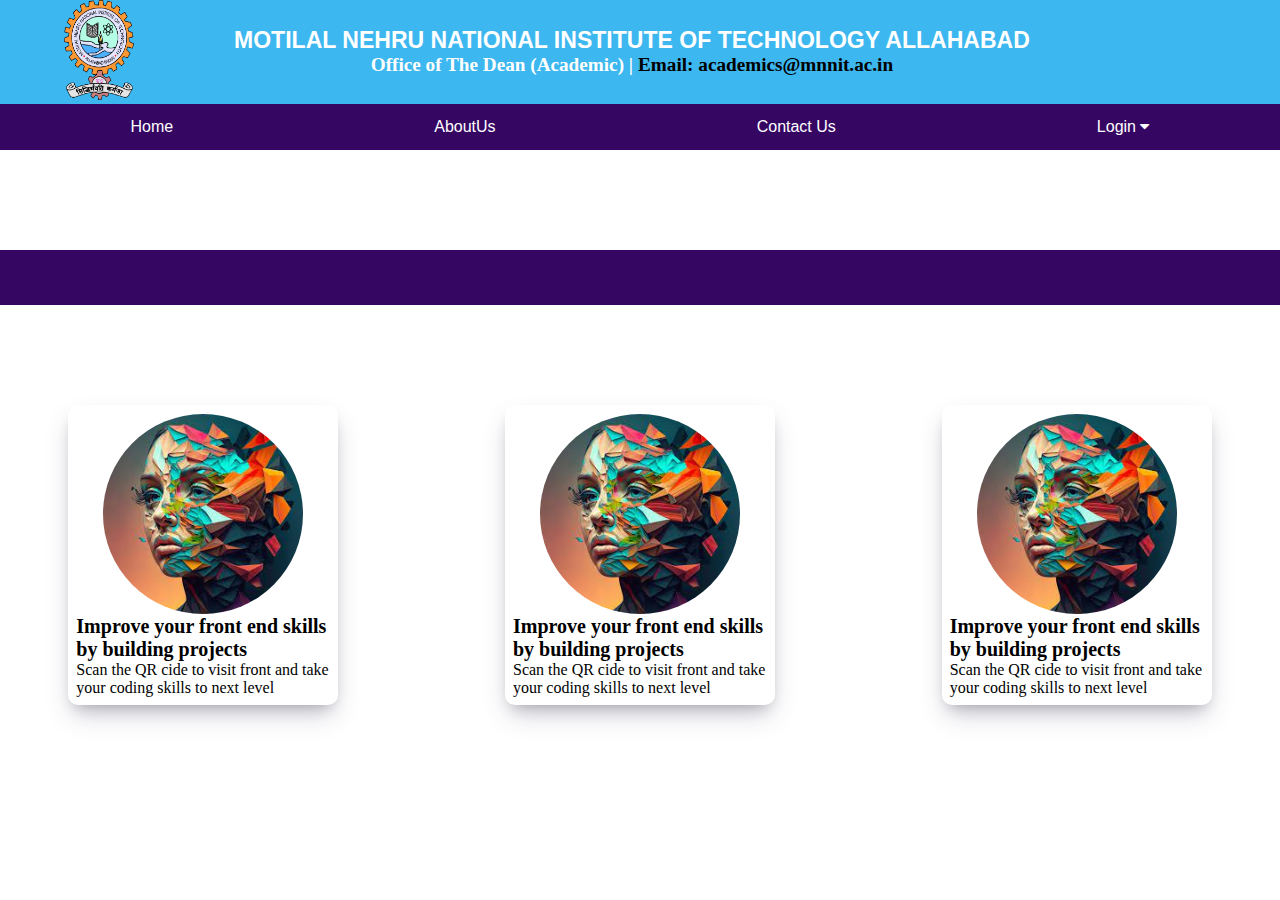
<file: frontend/index/index.html>
<!DOCTYPE html>
<html lang="en">
<head>
    <meta charset="UTF-8">
    <meta name="viewport" content="width=device-width, initial-scale=1.0">
    <link rel="stylesheet" href="https://cdnjs.cloudflare.com/ajax/libs/font-awesome/4.7.0/css/font-awesome.min.css">
    <title>Document</title>
    <link rel="stylesheet" href="index.css">
    <style> 
        .main { 
            margin-top: 100px;
            text-align: center; 
            height:55px;
            background-color: rgb(54, 6, 99); 
        } 
  
        .marq { 
           padding-top: 10px;
           padding-bottom: 10px;
        } 
  
        .text { 
            font-size: 36px; 
            font-weight: bold; 
            text-align: center;
            color: white; 
           padding-bottom: 10px;
        } 

        .profile{
            margin-top:100px;
            background-color:white;
            display:flex;
            flex-direction: row;
            flex-wrap: wrap;
            justify-content:space-around;
            align-items: center;
            gap:30px;
        }
        .box{
            height:300px;
            width:270px;
            
            overflow: hidden;
            border-radius: 10px;
            background-color: white;
            display:flex;
            
            box-shadow: rgba(50, 50, 93, 0.25) 0px 13px 27px -5px, rgba(0, 0, 0, 0.3) 0px 8px 16px -8px;
            flex-direction: column;
            padding:8px;
            
        }
        .box img{
            height:200px;
            width: 200px;
            margin: auto;
            border-radius:300px;
            
        }
        .box h2{
            font-size: 20px;
            
        }
        footer{
            margin-top:200px;
            width: 100vw;
            height: 100px;
            color:white;
            padding-top:10px;
            font-size:20px;
            align-items: center;
            text-align: center;
            background-color:rgb(54, 6, 99) ;
        }
        
    </style> 
</head>
<body>
         <div class="container">
           <header>
                  <div class="header">
                    <div class="logo">
                    <a href="index.html"><img src="MNNIT.png" alt="MNNIT.png"></a>
                    </div>
                    <div clas="name">
                      <div class="college_name">MOTILAL NEHRU NATIONAL INSTITUTE OF TECHNOLOGY ALLAHABAD</div>
                     <div class="inner_name">
                     <div id="dean_office">Office of The Dean (Academic) |</div> 
                     <div id="mail">Email: academics@mnnit.ac.in</div>
                    </div>
                  </div>
                  <div></div>
            </header>
            
            <div class="navbar">
                <a href="#home">Home</a>
                <a href="#about">AboutUs</a>
                <a href="#">Contact Us</a>
                <div class="dropdown">
                <button class="dropbtn" onclick="myFunction()">Login
                  <i class="fa fa-caret-down"></i>
                </button>
                <div class="dropdown-content" id="myDropdown">
                  <a href="#">Teachers</a>
                  <a href="#">Students</a>
                  
                </div>
                </div> 

               
              </div>

              <!-- <div class="navbar2">
        
                <div class="dropdown2">
                <button class="dropbtn2" onclick="myFunction()"><img src="main-menu.png" alt="main-menu.png" id="menubtn">
                  <i class="fa fa-caret-down"></i>
                </button>
                <div class="dropdown-content2" id="myDropdown2">
                  <a href="#">Link 1</a>
                  <a href="#">Link 2</a>
                  <a href="#">Link 3</a>
                </div>
                </div> 
        
               
              </div>  -->

              <!-- <div class="menuicon">
                <button class="menu"> <img src="main-menu.png" alt="main-menu.png" id="menubtn"></button>
                
            </div> -->
                

            <div class="main"> 
                <marquee class="marq" direction="left" loop=""> 
                    <div class="text"> 
                        Generate TimeTable
                    </div>  
                </marquee> 
            </div>


            <div class="profile">
                <div class="box">
                    
                    <img src="download1.jpg" alt="download2.jpg">
                    
                    <h2>Improve your front end skills by building projects</h2>
                     <p>Scan the QR cide to visit front and take your coding skills to next level</p>
                </div>
                <div class="box">
                    
                    <img src="download1.jpg" alt="download2.jpg">
                    
                    <h2>Improve your front end skills by building projects</h2>
                     <p>Scan the QR cide to visit front and take your coding skills to next level</p>
                </div>
                <div class="box">
                    
                    <img src="download1.jpg" alt="download2.jpg">
                    
                    <h2>Improve your front end skills by building projects</h2>
                     <p>Scan the QR cide to visit front and take your coding skills to next level</p>
                </div>
            </div>
            

            <footer>
                <div class="footer_info">
                    Lorem ipsum dolor sit amet consectetur adipisicing elit. Nostrum animi iusto asperiores commodi, similique accusamus necessitatibus. Tempore mollitia animi quo, velit id voluptates facilis facere.
                </div>
            </footer>
        </div>

        <script src="index.js"></script>
</body>
</html>
</file>
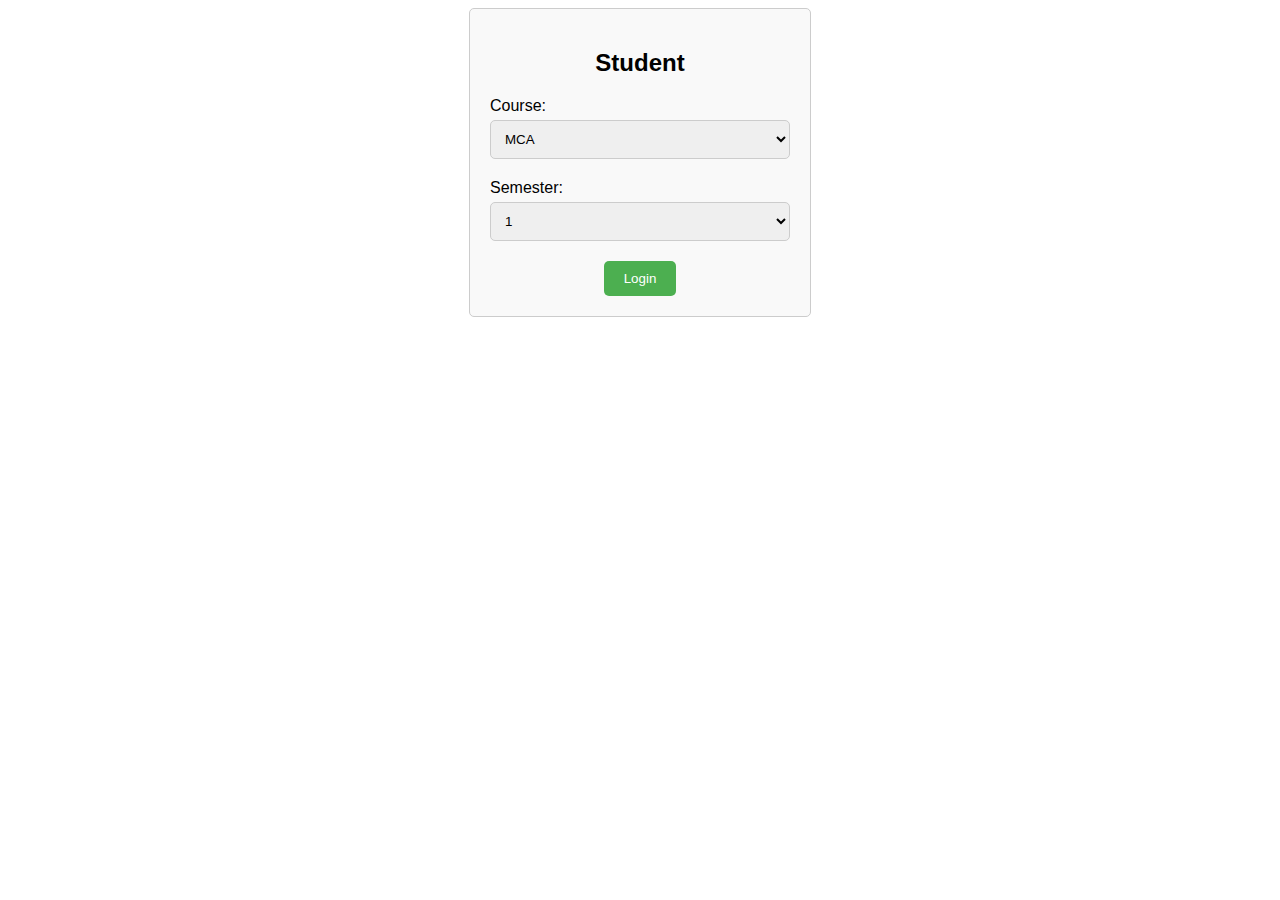
<file: frontend/sudent.html>
<!DOCTYPE html>
<html lang="en">
<head>
<meta charset="UTF-8">
<meta name="viewport" content="width=device-width, initial-scale=1.0">
<title>Student Login</title>
<style>
  body {
    font-family: Arial, sans-serif;
  }
  .container {
    width: 300px;
    margin: 0 auto;
    padding: 20px;
    border: 1px solid #ccc;
    border-radius: 5px;
    background-color: #f9f9f9;
  }
  .form-group {
    margin-bottom: 20px;
  }
  label {
    display: block;
    margin-bottom: 5px;
  }
  select {
    width: 100%;
    padding: 10px;
    border: 1px solid #ccc;
    border-radius: 5px;
  }
  button {
    padding: 10px 20px;
    background-color: #4caf50;
    color: #fff;
    border: none;
    border-radius: 5px;
    cursor: pointer;
  }
  button:hover {
    background-color: #45a049;
  }
</style>
</head>
<body>
<div class="container">
  <h2><center>Student</center></h2>
  <div class="form-group">
    <label for="course">Course:</label>
    <select id="course">
      <option value="MCA">MCA</option>
      <option value="Btech">Btech</option>
      <option value="Mtech">Mtech</option>
      <!-- Add more options as needed -->
    </select>
  </div>
  <div class="form-group">
    <label for="semester">Semester:</label>
    <select id="semester">
      <option value="1">1</option>
      <option value="2">2</option>
      <option value="3">3</option>
      <option value="4">4</option>
      <option value="5">5</option>
      <option value="6">6</option>
      <option value="7">7</option>
      <option value="8">8</option>
      <!-- Add more options as needed -->
    </select>
  </div>
  <center><button onclick="login()">Login</button></center>
</div>

<script>
  function login() {
    var course = document.getElementById("course").value;
    var semester = document.getElementById("semester").value;
    // Here you can add your login logic, such as validating credentials and redirecting the user
    // For now, let's just display selected course and semester
    alert("Selected Course: " + course + "\nSelected Semester: " + semester);
  }
</script>
</body>
</html>
</file>
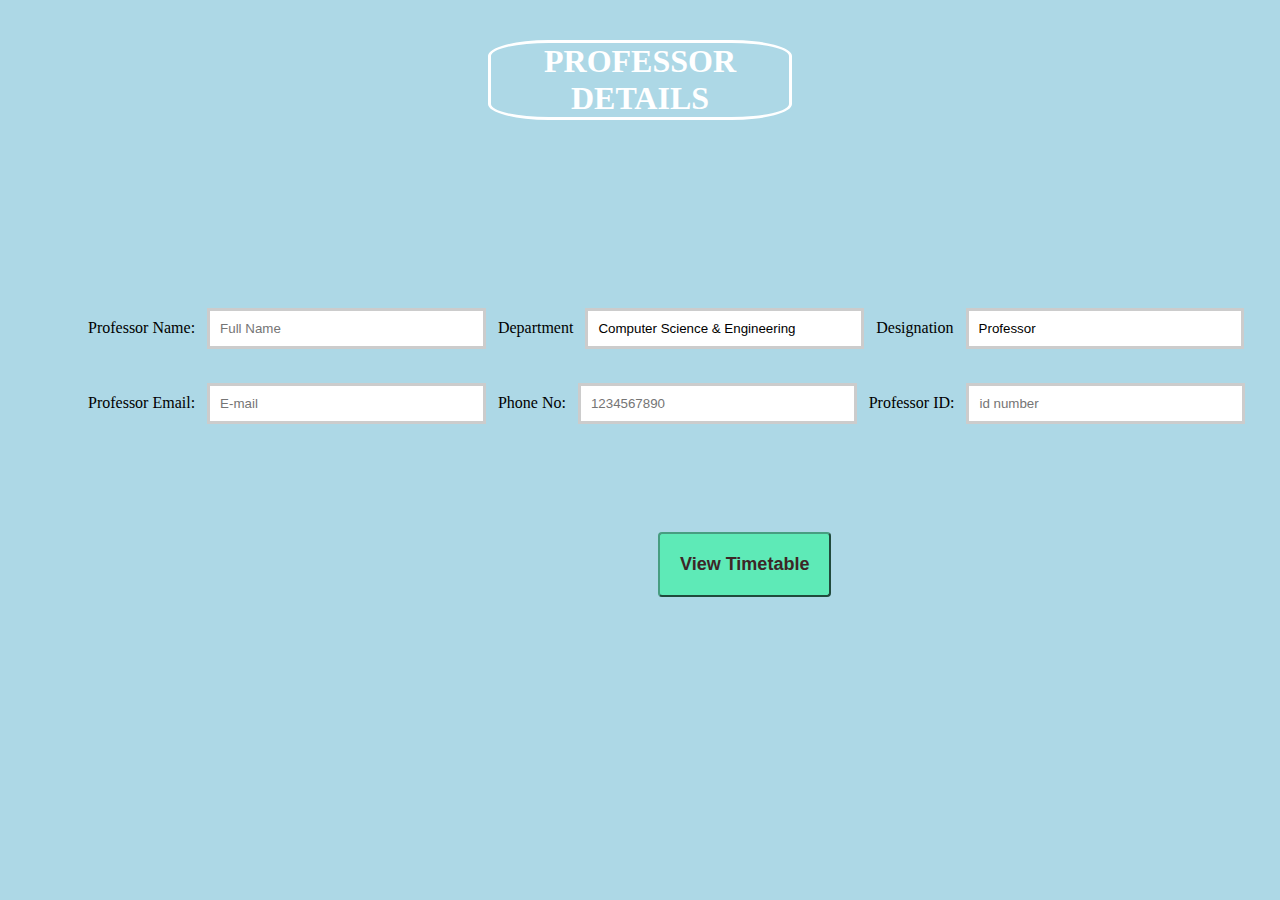
<file: frontend/teacher_details.html>
<!DOCTYPE html>
<html lang="en">
<head>
    <meta charset="UTF-8">
    <meta name="viewport" content="width=device-width, initial-scale=1.0">
    <title>Document</title>
    <link rel="stylesheet" href="prof.css" type="text/css">
</head>
<body>
    <h1>PROFESSOR DETAILS</h1>
    <div class="detail">
        <label for="name">Professor Name:</label>
        <input type="text" id="profname" name="profname" placeholder="Full Name">
        <label for="department">Department</label>
        <input type="text" value="Computer Science & Engineering">
        <label for="designation">Designation</label>
        <input type="text" value="Professor"><br><br>
        <label for="email">Professor Email:</label>
        <input type="email" id="email" name="email" placeholder="E-mail">
        <label for="contact">Phone No:</label>
        <input type="number" id="number" placeholder="1234567890" pattern="+91-[0-9]{10}">
        <label for="Pid">Professor ID:</label>
        <input type="number" id="pid" name="professor id" placeholder="id number"><br>
    </div>
    <div class="btn">
        <button type="button" class="button button1">View Timetable</button>
    </div>
    
</body>
</html>
</file>
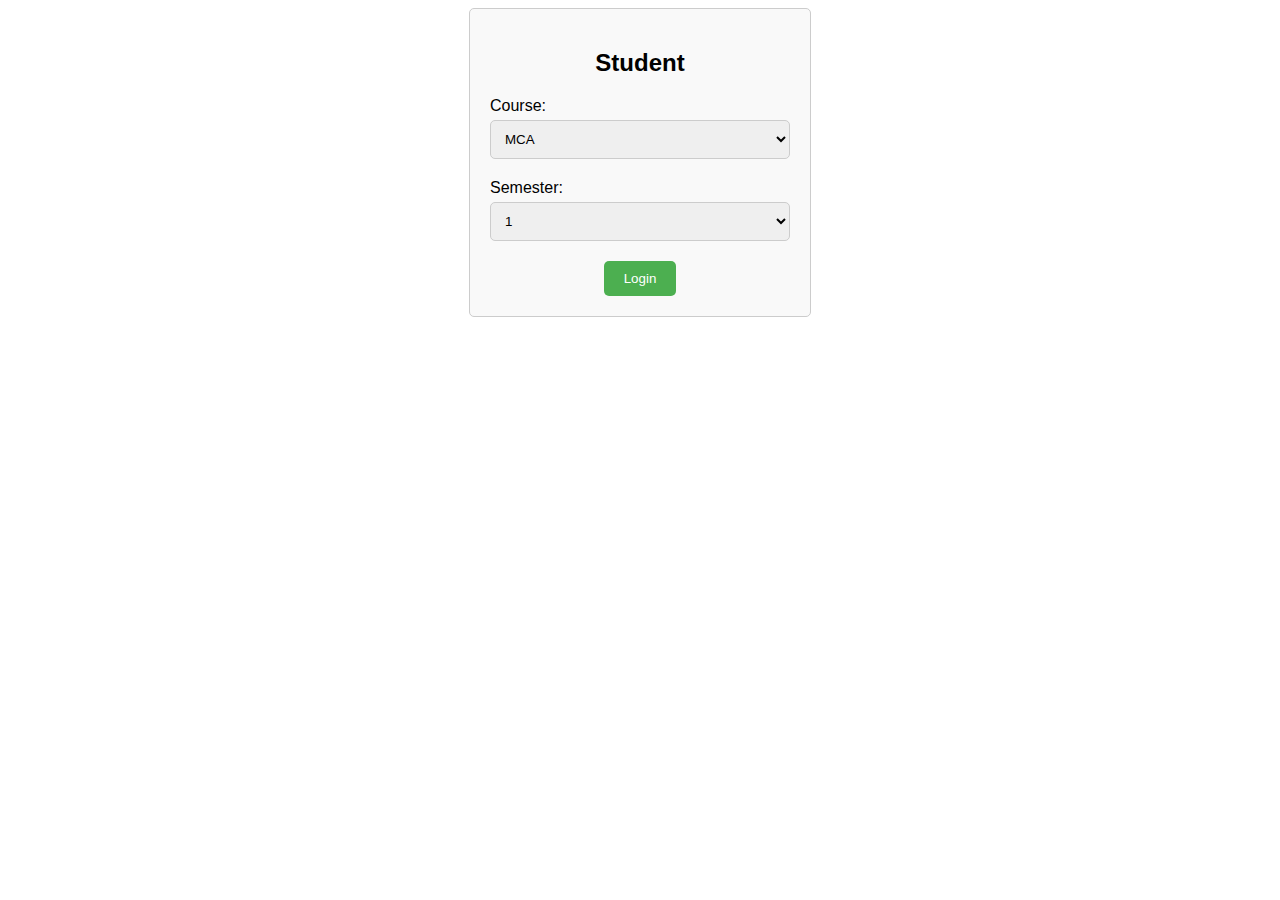
<file: frontend/student/student.html>
<!DOCTYPE html>
<html lang="en">
<head>
<meta charset="UTF-8">
<meta name="viewport" content="width=device-width, initial-scale=1.0">
<link rel="stylesheet" href="student.css">
<title>Student Login</title>
</head>
<body>
<div class="container">
  <h2><center>Student</center></h2>
  <div class="form-group">
    <label for="course">Course:</label>
    <select id="course">
      <option value="MCA">MCA</option>
      <option value="Btech">Btech</option>
      <option value="Mtech">Mtech</option>
      <!-- Add more options as needed -->
    </select>
  </div>
  <div class="form-group">
    <label for="semester">Semester:</label>
    <select id="semester">
      <option value="1">1</option>
      <option value="2">2</option>
      <option value="3">3</option>
      <option value="4">4</option>
      <option value="5">5</option>
      <option value="6">6</option>
      <option value="7">7</option>
      <option value="8">8</option>
      <!-- Add more options as needed -->
    </select>
  </div>
  <center><button onclick="login()">Login</button></center>
</div>
<script src="student.js"></script>
</body>
</html>
</file>
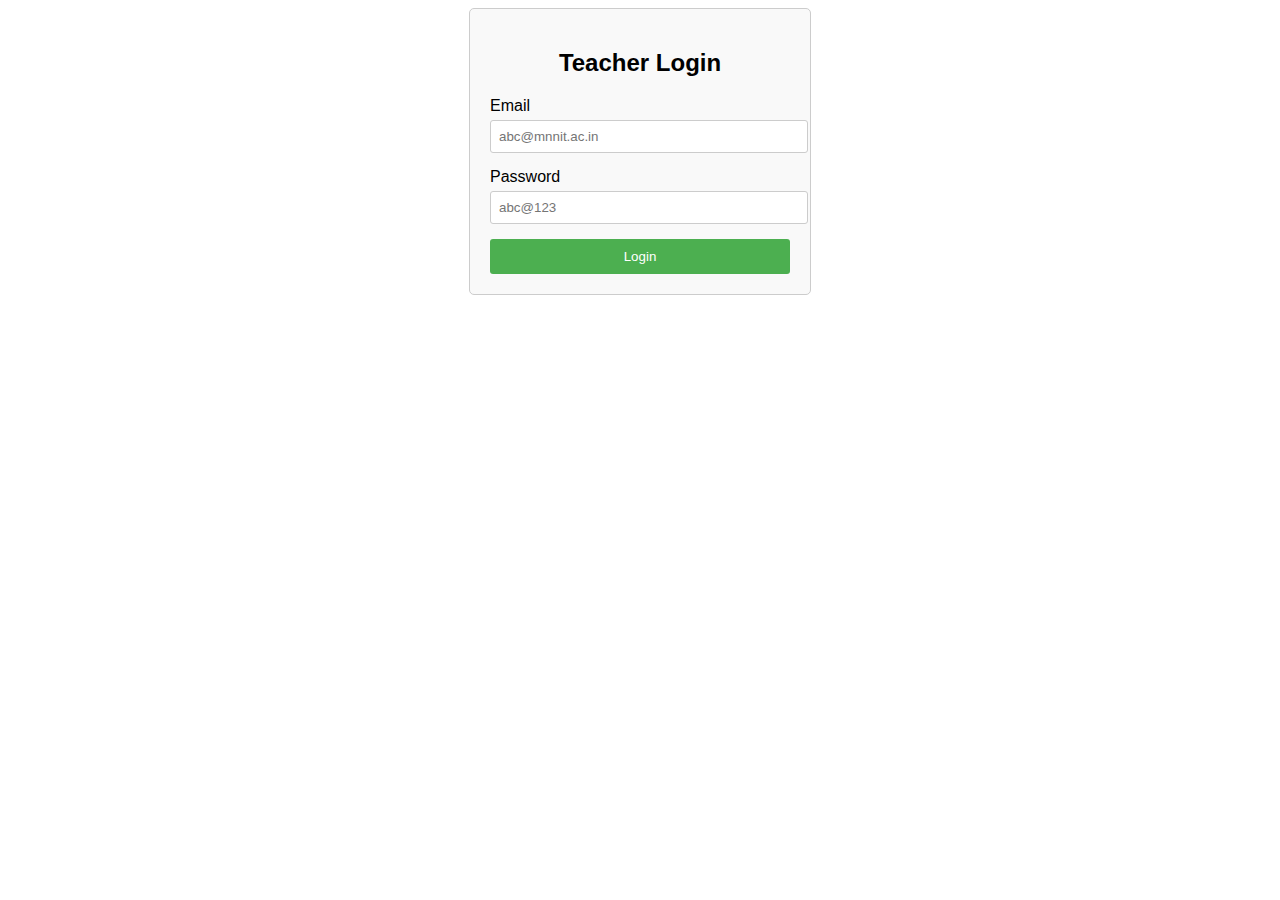
<file: frontend/teacher/teacher.html>
<!DOCTYPE html>
<html lang="en">
<head>
    <meta charset="UTF-8">
    <meta name="viewport" content="width=device-width, initial-scale=1.0">
    <title>Teacher Login</title>
    <link rel="stylesheet" href="teacher.css">
</head>
<body>
    <div class="login-container">
        <h2>Teacher Login</h2>
        <form id="loginForm">
            <div class="input-group">
                <label for="email">Email</label>
                <input type="email" id="email" placeholder="abc@mnnit.ac.in" name="email" required>
            </div>
            <div class="input-group">
                <label for="password">Password</label>
                <input type="password" placeholder="abc@123" id="password" name="password" required>
            </div>
            <button type="button" onclick="login()">Login</button>
        </form>
    </div>
    <script src="teacher.js"></script>
</body>
</html>
</file>
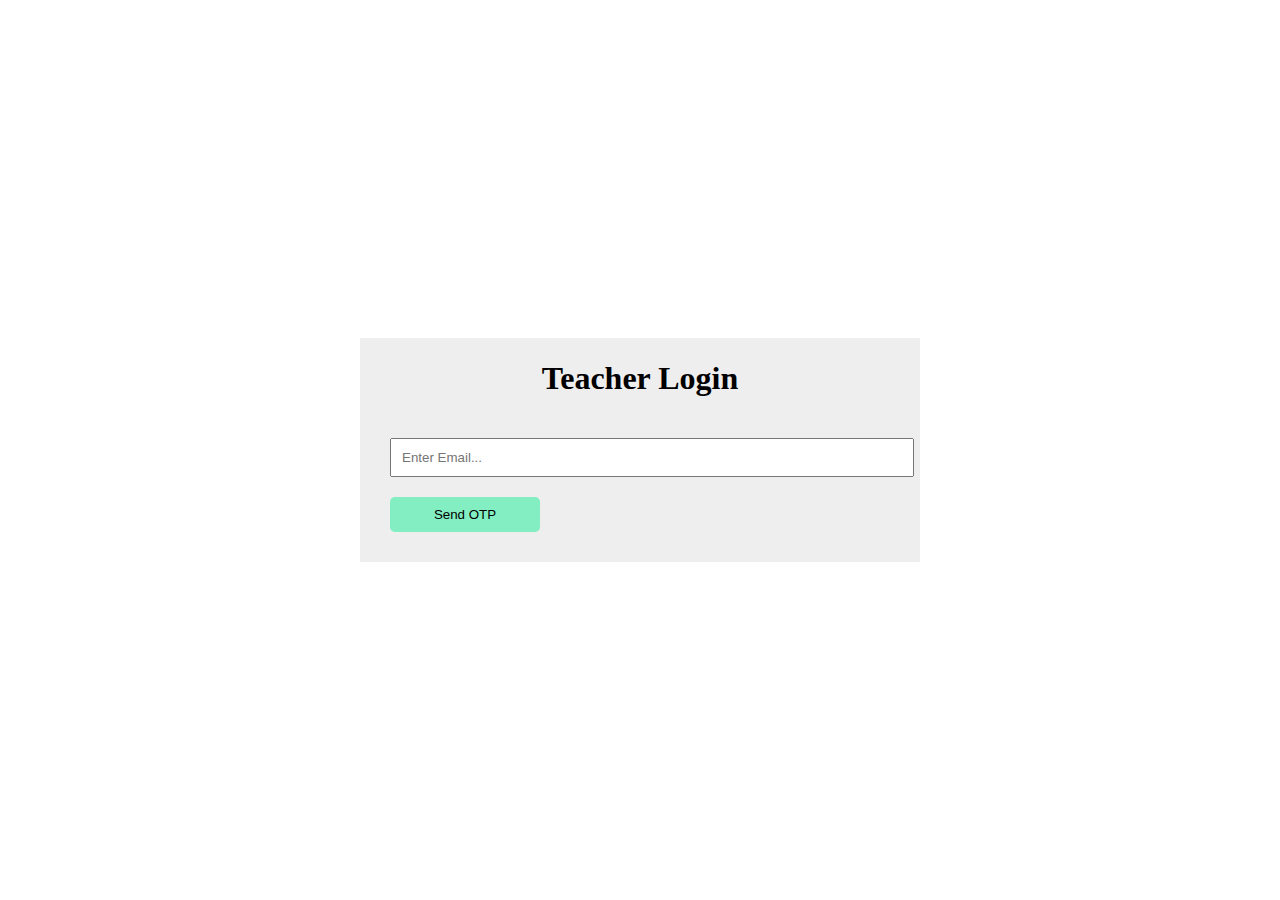
<file: frontend/teacherotp/emailotp.html>
<!DOCTYPE html>
<html>
<head>
	<title>OTP in JS</title>
	<link rel="stylesheet" href="emailotp.css">
	<script src="https://smtpjs.com/v3/smtp.js"></script>
</head>
<body>
	<div class="form">
		<h1>Teacher Login</h1>
		<input type="email" id="email" placeholder="Enter Email...">
		<div class="otpverify">
			<input type="text" id="otp_inp" placeholder="Enter the OTP sent to your Email...">
			<button class="btn" id="otp-btn">Verify</button>
		</div>
		<button class="btn" onclick="sendOTP()">Send OTP</button>
	</div>
	<script src="emailotp.js"></script>
</body>
</html>
</file>
<file: frontend/index/index.css>
*{
            margin:0;
            padding:0;
            box-sizing: border-box;
        }
        .container{
               height:100vh;
               width:100vw;
               background-color:white;     
               overflow:auto;
        }
       
        a{
            text-decoration: none;
            color: white;
        }
        header{
            background-color:#3db7ef;
            display: flex;
            justify-content: space-between;
            width: 100vw;
            align-items: center;
            
        }
        .header{
            display: flex;
            flex-direction: row;
            gap:100px;
            align-items: center;
        }
        .logo{
            margin-left:5vw;
            float:left;
        }
        img{
            height:100px;
            width:70px;
        }
       

        .name{
            display: flex;
            flex-direction: column;
              margin-top:50px;
              justify-content: center;
              align-items: center;
        }
        .college_name{
            color: white;
            font-family: 'Julius Sans One', sans-serif;
            font-weight: 800;
            font-size: 1.8vw;
            text-align: center;
            line-height: 2vw;
        }
        .inner_name{
            display: flex;
            justify-content: center;
            flex-direction: row;
            align-items: center;
            font-size: 1.5vw;
            gap:5px;
            
        }
        #dean_office{
            color:white;
            font-weight: bold;
        }
        #mail{
            color:black;
            font-weight:bold;
        }
        

        main{
            margin-top:200px;
            display: flex;
            justify-content: center;
            align-items: center;
        }
        @media (max-width:600px)
        {
            nav{
                   height: 150px;
            }
            img{
                height:35vh;
                width:20vw;
            }
            .header{
                display: flex;
                flex-direction:row;
                /*align-items: center;*/
                gap:15px;
                
            }
            .name{
                height:100vh;
                display: flex;
                flex-direction: column;
                margin-top:0;
                gap:5px;
            }
            .college_name{
             padding-top: 3.5vw;
             color: white;
             font-family: 'Julius Sans One', sans-serif;
            font-weight: 800;
            font-size: 4vw;
            text-align: center;
            line-height: 5vw;
            }

            .inner_name{
                display: flex;
                flex-direction: column;
                justify-content: center;
                align-items: center;
            }
            #dean_office{
                color:white;
                font-size:2.5vw;
                font-weight: bold;
            }
            
            #mail{
            color:black;
            font-size:2.4vw;
            font-weight:bold;
        }
        
        }
       
        @media (min-width:600px) and (max-width:700px)
        {
            .logo{
                margin-left:20px;
            }   
            img{
                height:80px;
                width: 65px;
            } 
            .header{
                display: flex;
                flex-direction: row;
                align-items: center;
                gap:25px;
            }
            .college_name{
                color:white;
                font-size:13px;
                font-weight: 800;
                font-family: 'Julius Sans One', sans-serif;
         }
            .inner_name{
             display: flex;
             justify-content: center;
             flex-direction: row;
             align-items: center;
              
         }
            #dean_office{
             color:white;
             font-size:2vw;
             font-weight: bold;
         }
             #mail{
             color:black;
             font-size:2vw;
             font-weight:bold;
         }
        }
        
        .navbar {
             display: flex;
            justify-content: space-around;
            background-color:rgb(54, 6, 99);
            font-family: Arial, Helvetica, sans-serif;
          }
          
          .navbar a {
            float: left;
            font-size: 16px;
            color: white;
            text-align: center;
            padding: 14px 16px;
            text-decoration: none;
          }
          
          .dropdown {
            float: left;
            overflow: hidden;
          }
          
          .dropdown .dropbtn {
            cursor: pointer;
            font-size: 16px;  
            border: none;
            outline: none;
            color: white;
            padding: 14px 16px;
            background-color: inherit;
            font-family: inherit;
            margin: 0;
          }
          
          /* .navbar a:hover, .dropdown:hover .dropbtn, .dropbtn:focus {
            background-color: red;
          } */
          
          .dropdown-content {
            display: none;
            position: absolute;
            background-color: #f9f9f9;
            min-width: 160px;
            box-shadow: 0px 8px 16px 0px rgba(0,0,0,0.2);
            z-index: 1;
          }
          
          .dropdown-content a {
            float: none;
            color: black;
            padding: 12px 16px;
            text-decoration: none;
            display: block;
            text-align: left;
          }
          
          .dropdown-content a:hover {
            background-color: #ddd;
          }
          
          .show {
            display: block;
          }
          
          .text{
            align-items: center;
            height: 100px;
            color:black;
          }
         
           
           
          .navbar2 {
            /* display: hidden; */
            display: flex;
            /* display: none; */
            justify-content: space-around;
            
            background-color:rgb(54, 6, 99);
            font-family: Arial, Helvetica, sans-serif;
          }
          
          .navbar2 a {
            float: left;
            font-size: 16px;
            color: white;
            text-align: center;
            padding: 14px 16px;
            text-decoration: none;
          }
          
          .dropdown2 {
            float: left;
            overflow: hidden;
          }
          
          .dropdown2 .dropbtn2 {
            cursor: pointer;
            font-size: 16px;  
            border: none;
            outline: none;
            color: white;
            padding: 14px 16px;
            background-color: inherit;
            font-family: inherit;
            margin: 0;
          }
          
          /* .navbar a:hover, .dropdown:hover .dropbtn, .dropbtn:focus {
            background-color: red;
          } */
          
          .dropdown-content2 {
            display: none;
            position: absolute;
            background-color: #f9f9f9;
            min-width: 160px;
            box-shadow: 0px 8px 16px 0px rgba(0,0,0,0.2);
            z-index: 1;
          }
          
          .dropdown-content2 a {
            float: none;
            color: black;
            padding: 12px 16px;
            text-decoration: none;
            display: block;
            text-align: left;
          }
          
          .dropdown-content2 a:hover {
            background-color: #ddd;
          }
          
          .show2 {
            display: block;
          }
          #menubtn{
            height:50px;
            width: 50px;
            
          }
          @media (max-width:500px)
           {
            .navbar{
                display:none;
            }
            .navbar2{
                display: block;
            }
           }
</file>
<file: frontend/prof.css>
body {
    background-color: lightblue;
  }
  
  h1 {
    color: white;
    text-align: center;
    border-style: solid;
    border-width: medium;
    border-radius: 20%;
    margin-top: 40px;
    margin-bottom: 100px;
    margin-right: 480px;
    margin-left: 480px;
  }

  .detail {
    margin: auto;
    width: 100%;
    padding: 80px;
    text-align: justify ;
  }

  input {
    width: 20%;
    padding: 10px 10px;
    margin: 8px;
    box-sizing:content-box;
    border: 3px solid #ccc;
    -webkit-transition: 0.5s;
    transition: 0.5s;
    outline: none;
  }
  
  input:focus {
    border: 3px solid #479999;
  }

  .btn{
    padding: 20px;
    padding-left: 650px;
    color: rgb(206, 95, 95); 
    font-style: normal;
    border-radius: 50%;
    
  }

  .button1 {
    background-color: #5eeab7;
    padding: 20px 20px;
    border-radius: 4px;
    border-color: rgb(71, 158, 129, 201);
    font-style: normal;
    font-weight: bolder;
    font-size: large;
    color: rgb(61, 38, 38);
}
</file>
<file: frontend/student/student.css>
body {
    font-family: Arial, sans-serif;
  }
  .container{
    width: 300px;
    margin: 0 auto;
    padding: 20px;
    border: 1px solid #ccc;
    border-radius: 5px;
    background-color: #f9f9f9;
  }
  .form-group {
    margin-bottom: 20px;
  }
  label {
    display: block;
    margin-bottom: 5px;
  }
  select {
    width: 100%;
    padding: 10px;
    border: 1px solid #ccc;
    border-radius: 5px;
  }
  button {
    padding: 10px 20px;
    background-color: #4caf50;
    color: #fff;
    border: none;
    border-radius: 5px;
    cursor: pointer;
  }
  button:hover {
    background-color: #45a049;
  }
</file>
<file: frontend/teacher/teacher.css>
body {
            font-family: Arial, sans-serif;
        }

        .login-container {
            width: 300px;
            margin: 0 auto;
            padding: 20px;
            border: 1px solid #ccc;
            border-radius: 5px;
            background-color: #f9f9f9;
        }

        h2 {
            text-align: center;
        }

        .input-group {
            margin-bottom: 15px;
        }

        .input-group label {
            display: block;
            margin-bottom: 5px;
        }

        .input-group input {
            width: 100%;
            padding: 8px;
            border-radius: 3px;
            border: 1px solid #ccc;
        }

        button {
            width: 100%;
            padding: 10px;
            border: none;
            border-radius: 3px;
            background-color: #4caf50;
            color: #fff;
            cursor: pointer;
            
        }

        button:hover {
            background-color: #45a049;
        }
</file>
<file: frontend/teacherotp/emailotp.css>
{
	box-sizing: border-box;
	font-family: 'poppins', sans-serif;
}
body {
	text-align: center;
	display: flex;
	align-items: center;
	justify-content: center;
	margin: 0;
	padding: 0;
	height: 100vh;
}
.form {
	width: 500px;
	background-color: #eeeeee;
	padding: 0 30px;
	display: grid;
	gap: 20px;
	padding-bottom: 30px;
}
input {
	width: 100%;
	padding: 10px;
}
.otpverify {
	width: 100%;
	display: flex;
	gap: 20px;
}
.btn {
	padding: 10px;
	background-color: #82eec1;
	outline: none;
	border: none;
	cursor: pointer;
	border-radius: 5px;
	width: 150px;
}
.otpverify{
	display: none;
}
</file>
